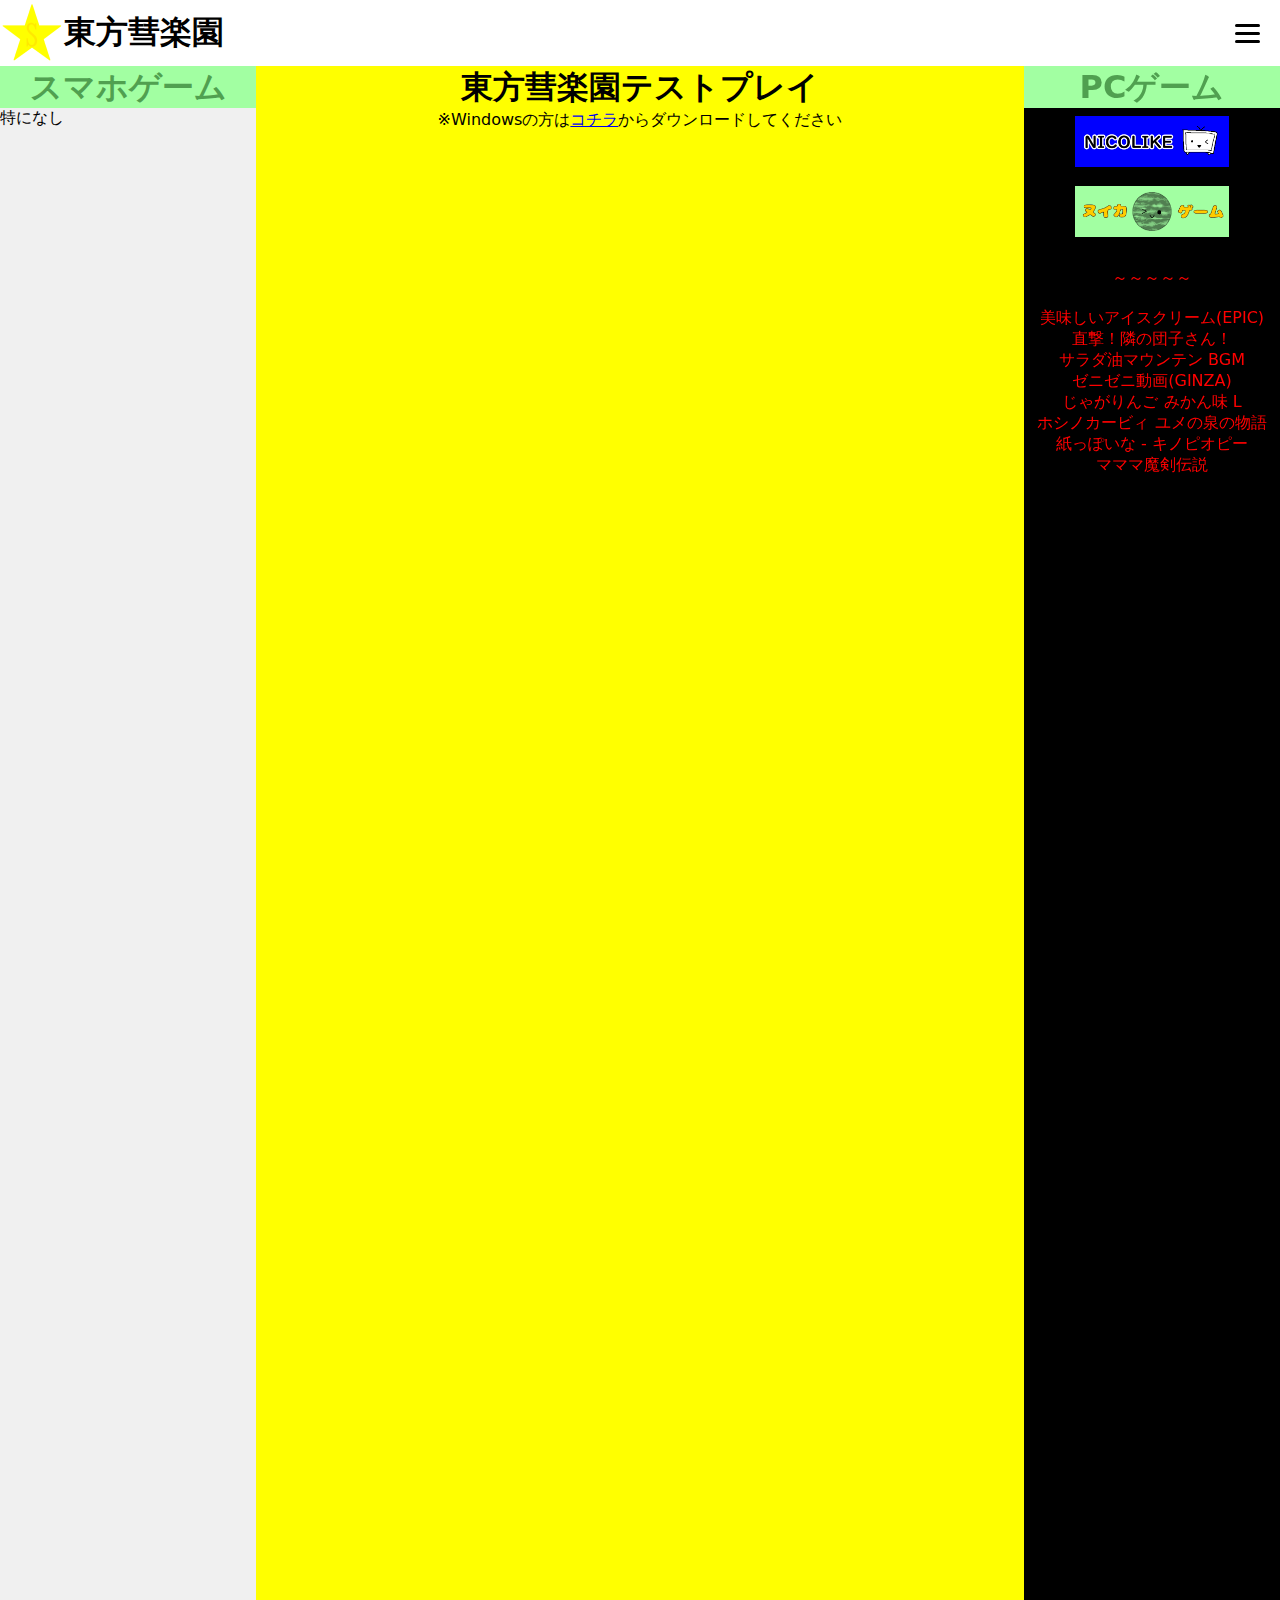
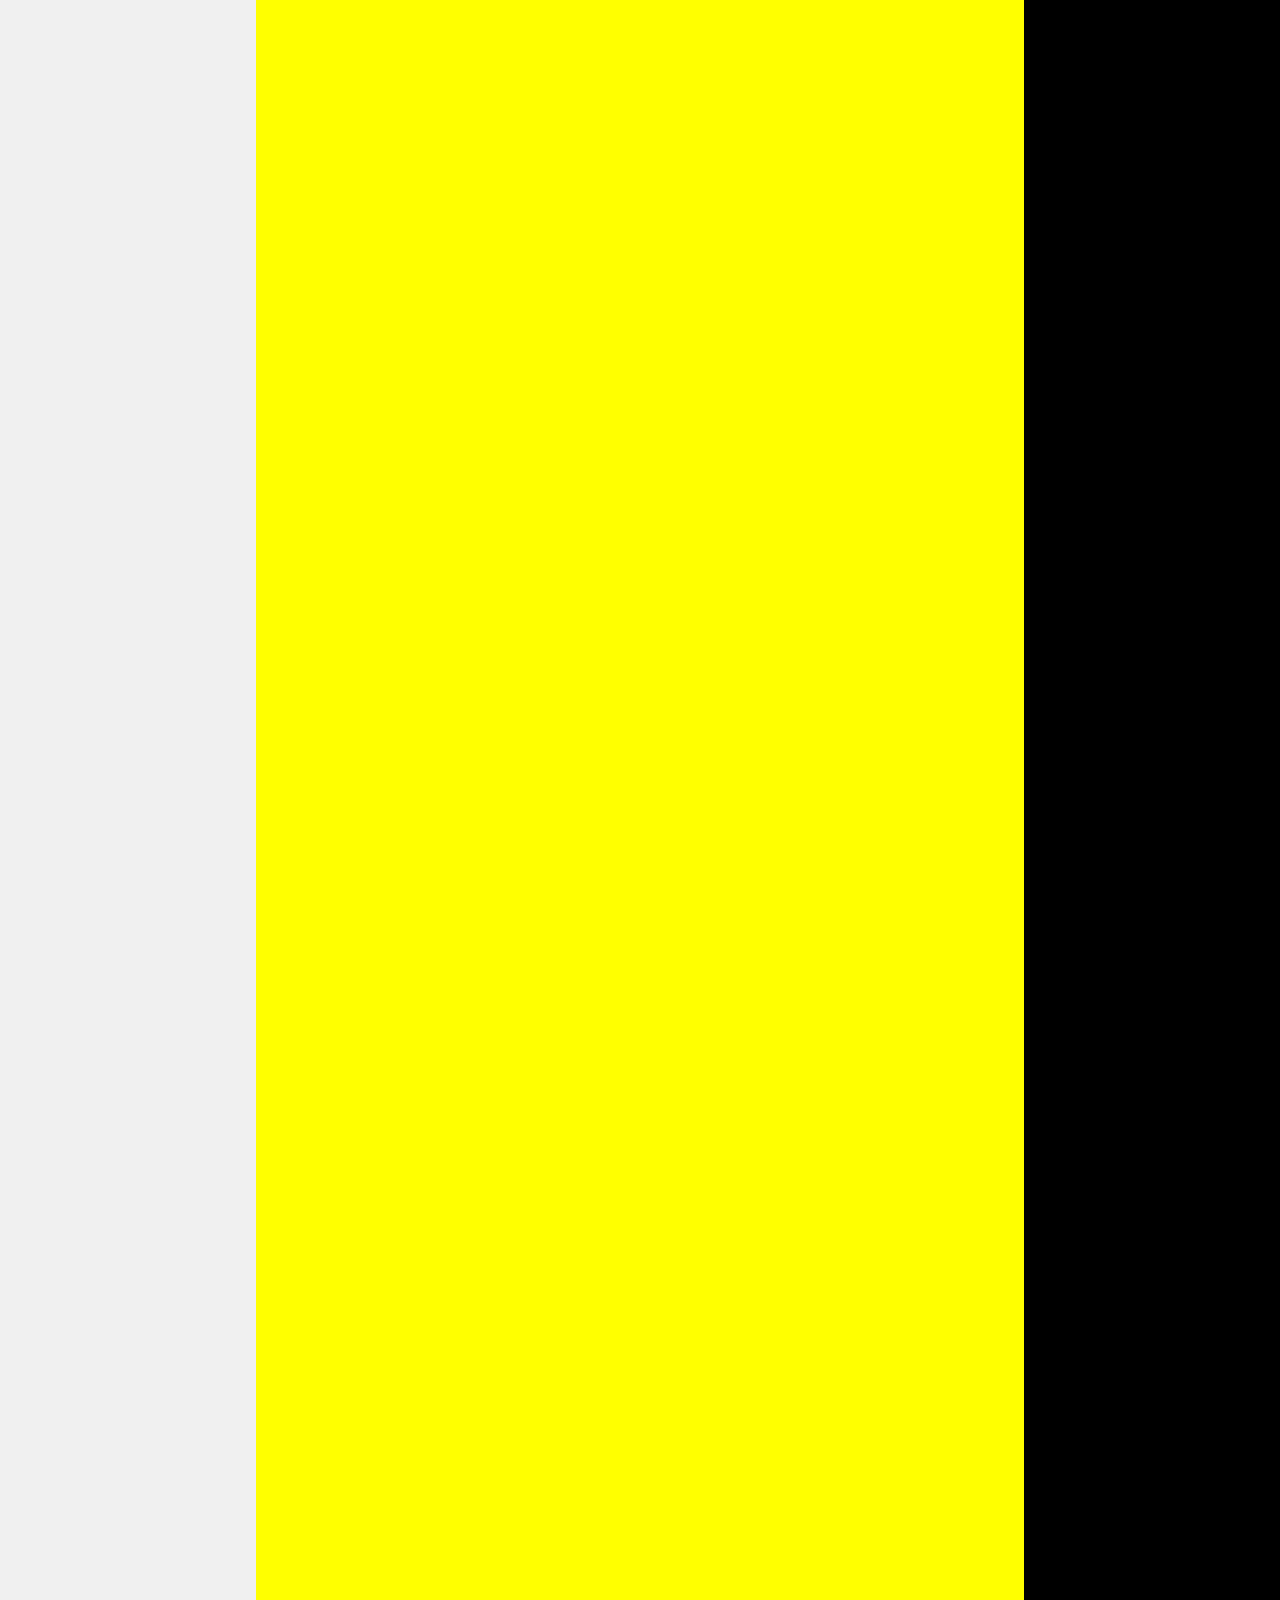
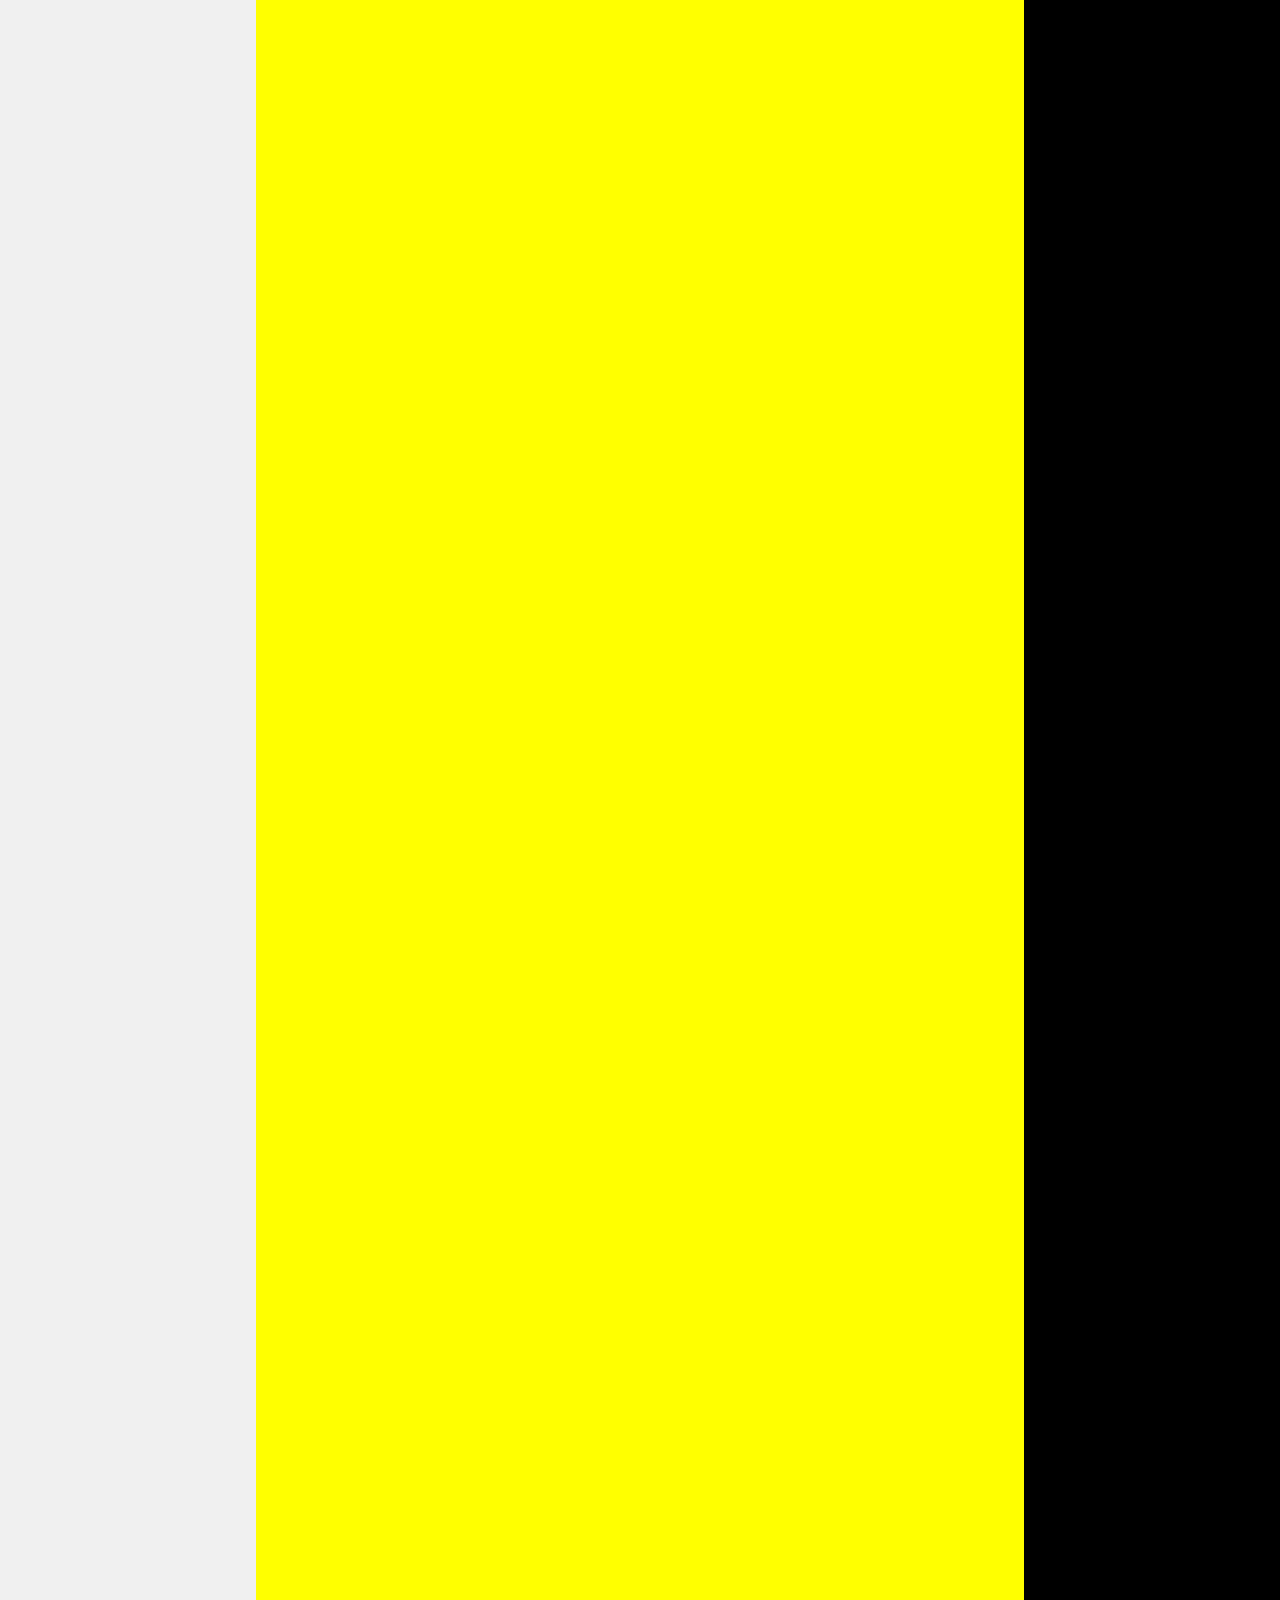
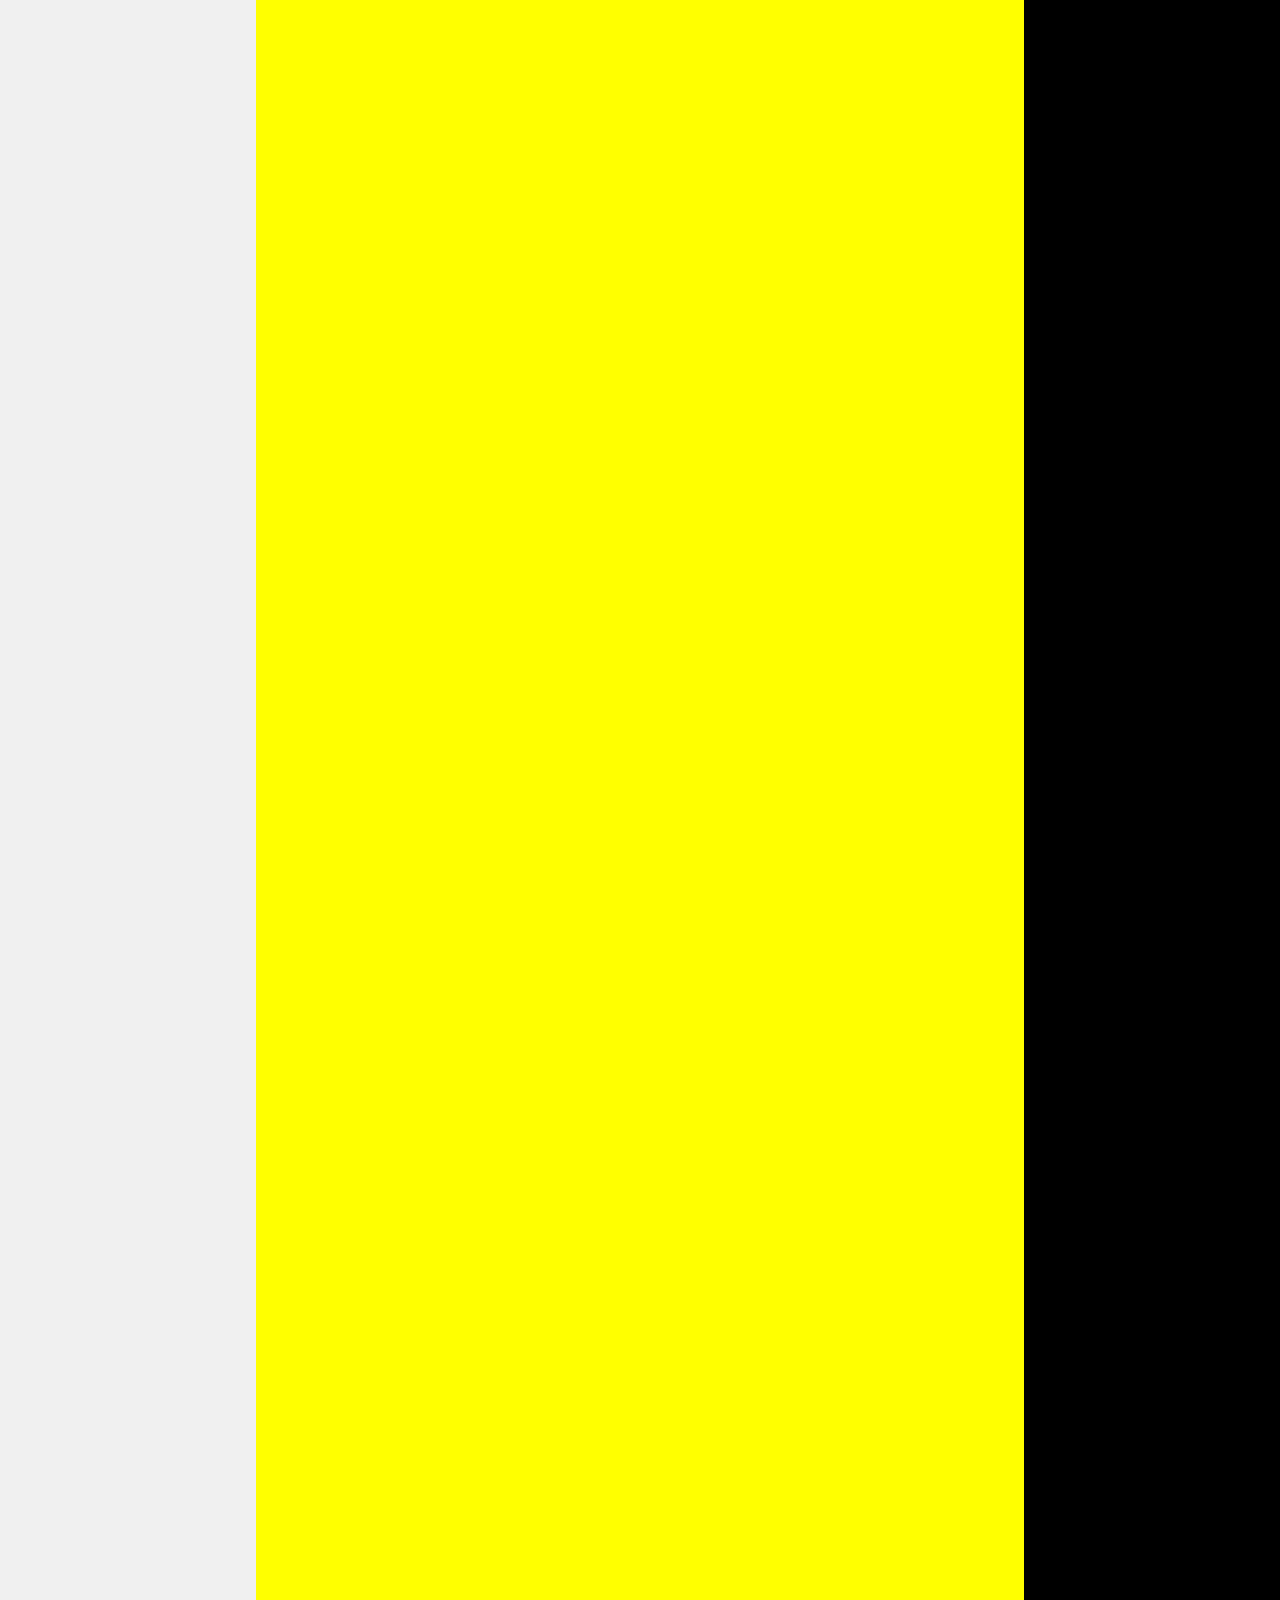
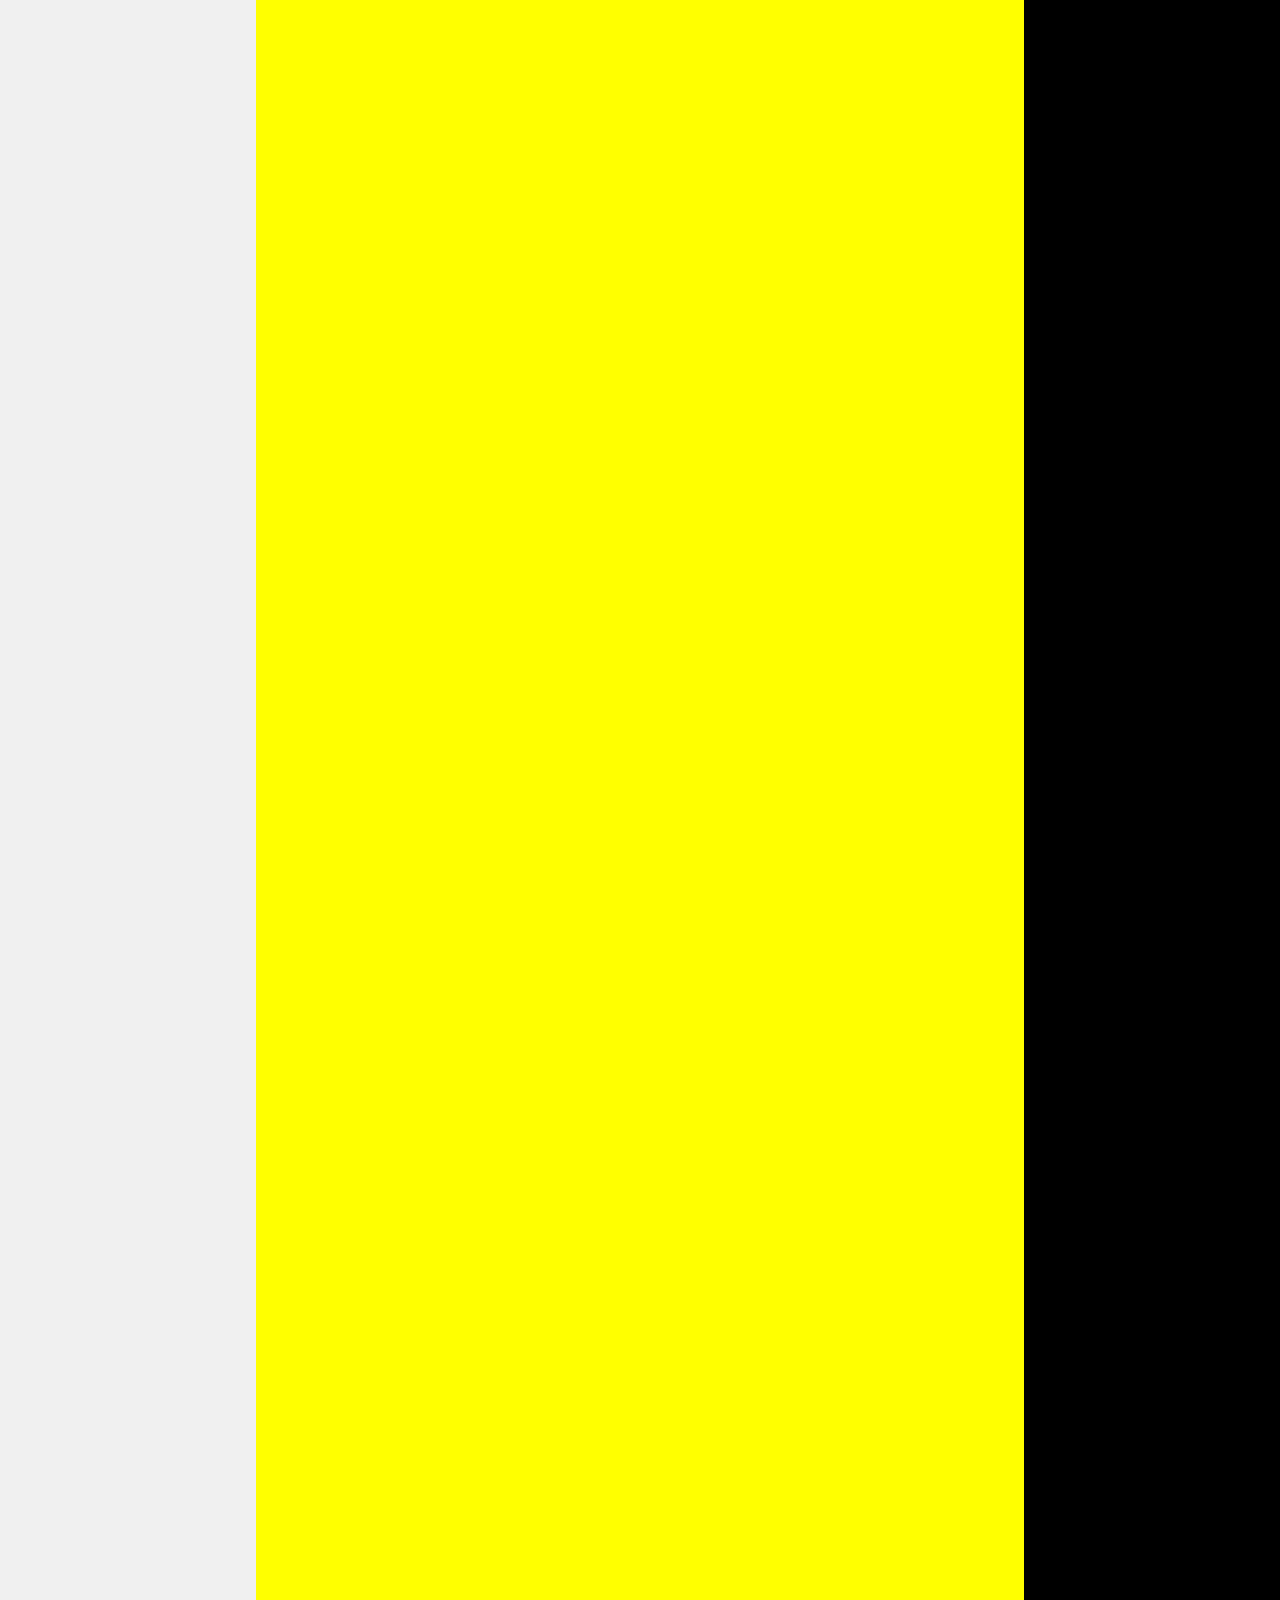
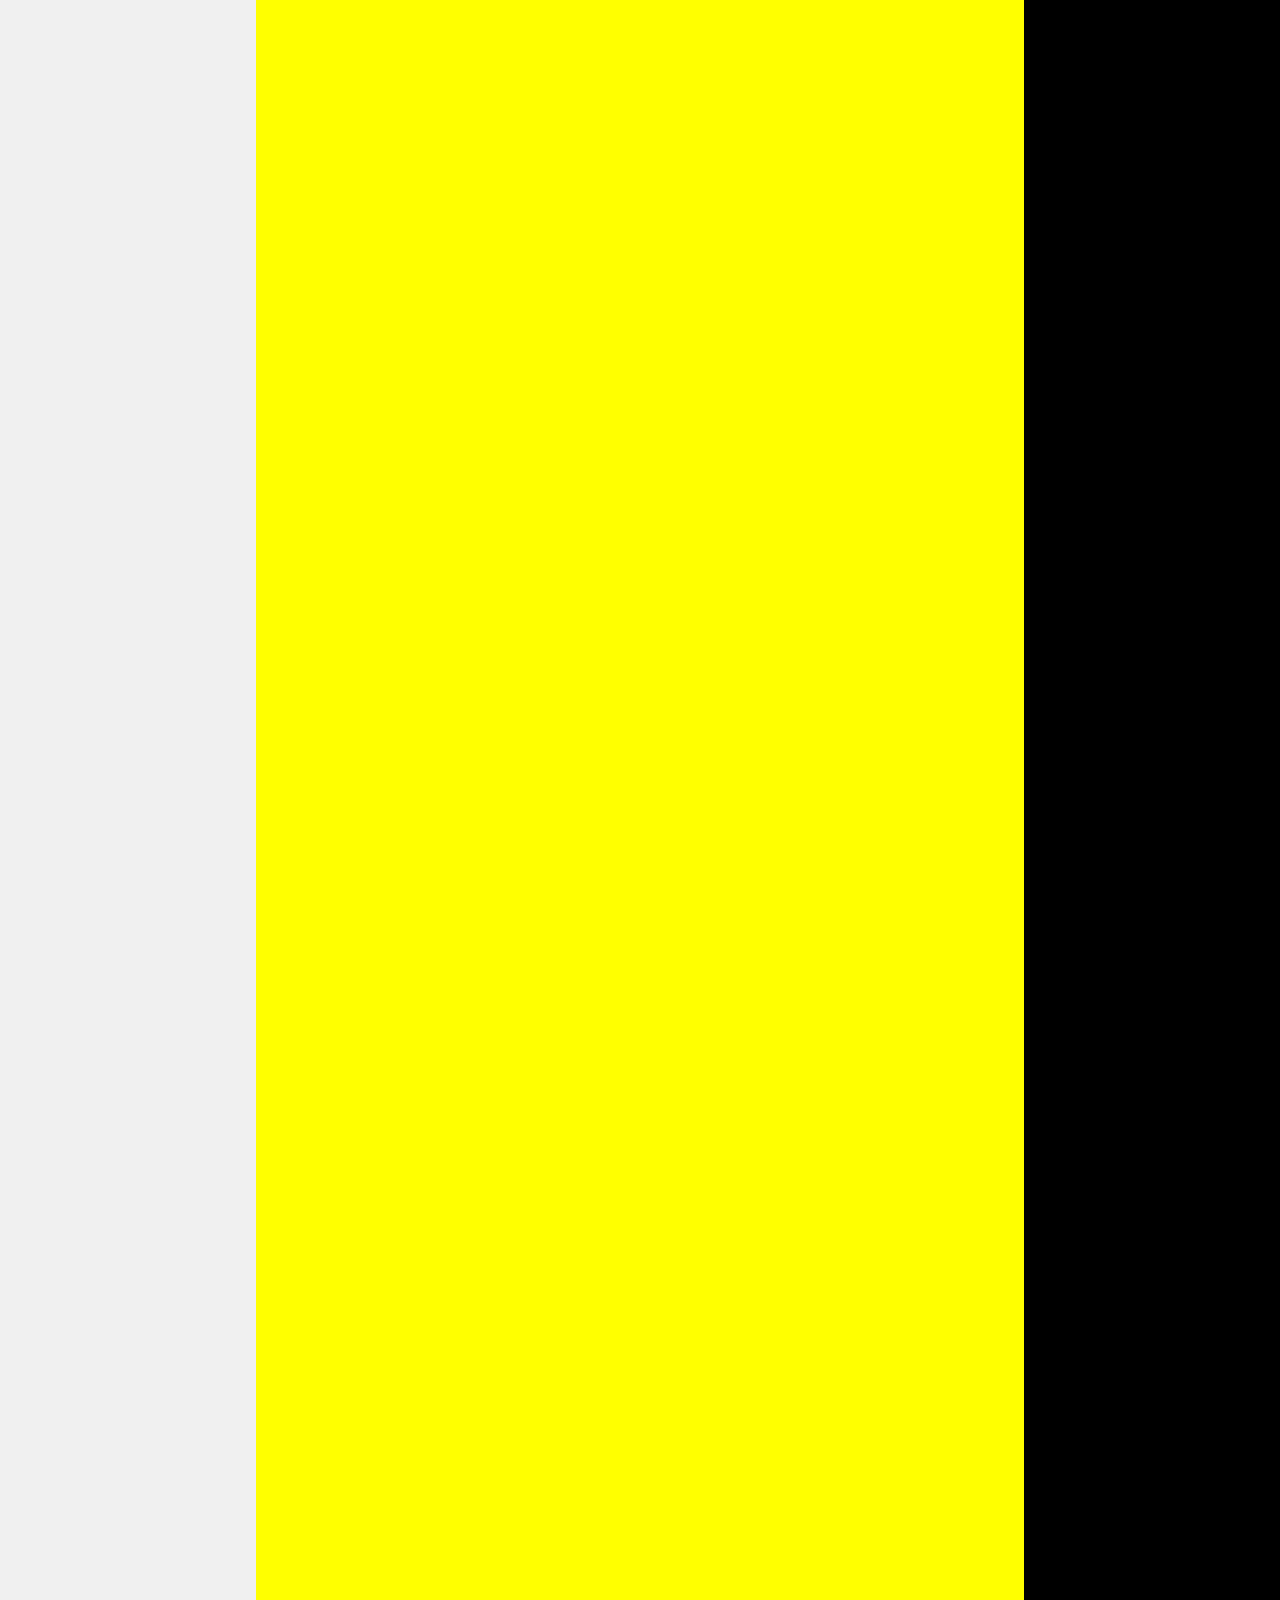
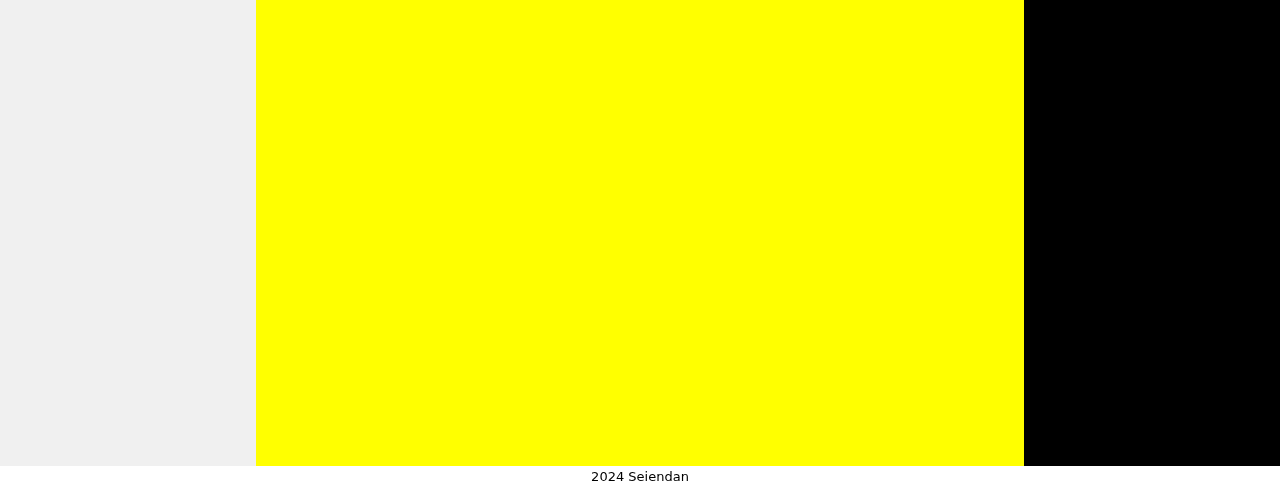
<file: index.html>
<!DOCTYPE html>
<html>
<head>
  <title>東方彗楽園テストプレイ</title>
  <meta charset="UTF-8">
  <link rel="manifest" href="manifest.json">
  <link rel="apple-touch-icon" href="apple_icon.png">
  <link rel="icon" href="app_icon.png">
  <link rel="stylesheet" href="style.css">
</head>
<body>
  <header class="header">
    <div style="display:flex; width:90%;">
      <img src="app_icon.png" width="64" height="64">
      <h1 style="align-content:center;">
        <a href="https://suirakuen.github.io" style="text-decoration:none; color:black;">東方彗楽園</a>
      </h1>
    </div>
    <div class="menu">
      <input type="checkbox" id="menu1">
      <label for="menu1" class="menu-button"><span></span></label>
      <!--ハンバーガーメニューの内容-->
      <div class="menu-content">
        <h1 style="color:red;">メニューのサンプル</h1>
        <p>項目1</p>
        <p>項目2</p>
      </div>
      <!--ハンバーガーメニューここまで-->
    </div>
  </header>
  <div class ="main">
    <div class="left">
      <div class="sidebar">
        <h1>スマホゲーム</h1>
      </div>
      <p>特になし</p>
    </div>
    <div class="center">
    <h1>東方彗楽園テストプレイ</h1>
    <p>※Windowsの方は<a href="https://github.com/suirakuen/suirakuen.github.io/tree/main/version">コチラ</a>からダウンロードしてください</p>
    <iframe style="width:95%; aspect-ratio:16/9;" src="https://www.youtube.com/embed/KdD0QmCrmg8" title="カビゴンである必要性がない" frameborder="0" allowfullscreen></iframe>
    <br>
    <iframe style="width:95%; aspect-ratio:16/9;" src="https://www.youtube.com/embed/Moc_7zAEGlQ" title="【ブルアカ】持ってってー" frameborder="0" allowfullscreen></iframe>
    </div>
    <div class="right">
      <div class="sidebar">
        <h1>PCゲーム</h1>
      </div>
      <div class="games">
        <p><a href="Games/nicolike/index.html"><img src="Games/nicolike/banner.png" alt="NICOLIKE"></a></p>
      </div>
      <div class="games">
        <a href="Games/suika_modoki/index.html"><img src="Games/suika_modoki/banner.png" alt="ヌイカゲーム"></a>
      </div>
      <br><p>～～～～～</p><br>
      <p>美味しいアイスクリーム(EPIC)</p>
      <p>直撃！隣の団子さん！</p>
      <p>サラダ油マウンテン BGM</p>
      <p><a href="https://www.nicovideo.jp" style="text-decoration:none; color:red;" target="_blank">ゼニゼニ動画(GINZA)</a></p>
      <p>じゃがりんご みかん味 L</p>
      <p>ホシノカービィ ユメの泉の物語</p>
      <p>紙っぽいな - キノピオピー</p>
      <p><a href="https://apps.apple.com/jp/app/%E9%AD%94%E5%89%A3%E4%BC%9D%E8%AA%AC/id1499305228" style="text-decoration:none; color:red;" target="_blank">マママ魔剣伝説</a></p>
      
    </div>
  </div>
  <footer class="footer"><font size="2">2024 Seiendan</font></footer>
</body>
</html>
</file>
<file: style.css>
* {
  margin: 0;
  padding: 0;
  font-family: system-ui;
}
body {
  background-color: #FFFFFF;
  margin-top: 0;
  padding: 0;
  width: 100%;
  height: 2000px;
}
.header {
  position: fixed;
  background-color: #FFFFFF;
  width: 100%;
  height: 66px;
  top:0px;
  left:0px;
  margin-top: 0;
  padding: 0;
  display:flex;
  z-index:1;
}
/*ハンバーガーメニューここから*/
#menu1 {
  align-content:center;
  width:10%;
}
.menu-button {
  position: fixed;
  top:3px;
  right:3px;
  display: flex;
  height: 60px;
  width: 60px;
  justify-content: center;
  align-items: center;
  z-index: 3;
  background-color: #FFFFFF;
}
.menu-button span,
.menu-button span:before,
.menu-button span:after {
  content: '';
  display: block;
  height: 3px;
  width: 25px;
  border-radius: 3px;
  background-color: #000000;
  position: absolute;
}
.menu-button span:before {
  bottom: 8px;
}
.menu-button span:after {
  top: 8px;
}
#menu1:checked ~ .menu-button span {
  background-color: rgba(255, 255, 255, 0);
}
#menu1:checked ~ .menu-button span::before {
  bottom: 0;
  transform: rotate(45deg);
}
#menu1:checked ~ .menu-button span::after {
  top: 0;
  transform: rotate(-45deg);
}
#menu1 {
  display: none;
}
.menu-content {
  width: 100%;
  height: 100%;
  position: fixed;
  text-align: center;
  top: 0;
  left: 100%;
  z-index: 2;
  background-color: #4c97ff;
}
#menu1:checked ~ .menu-content {
  left:0px;
}
/*ハンバーガーメニューここまで*/
.footer {
  background-color: #FFFFFF;
  height: 24px;
  margin-bottom: 0;
  padding: 0;
  text-align: center;
}
.main {
  left:0;
  margin-top: 66px;
  display:flex;
  height:10000px;
}
.left {
  background-color: #F0F0F0;
  width: 20%;
  height: 100%;
}
.center {
  text-align: center;
  background-color: #FFFF00;
  width: 60%;
  height: 100%;
}
.right {
  width: 20%;
  height: 100%;
  background-color:#000000;
  color:#ff0000;
}
.right p {
  text-align:center;
}
.sidebar {
  background-color: #A2FFA2;
  color:#50a050;
  height:42px;
  text-align: center;
}
.games {
  padding-top:3%;
  padding-bottom:3%;
  padding-left:20%;
  padding-right:20%;
  text-align:center;
  color: #A2FFA2;
}
.games a img {
  width:100%;
  aspect-ratio: 3/1;
}
</file>
